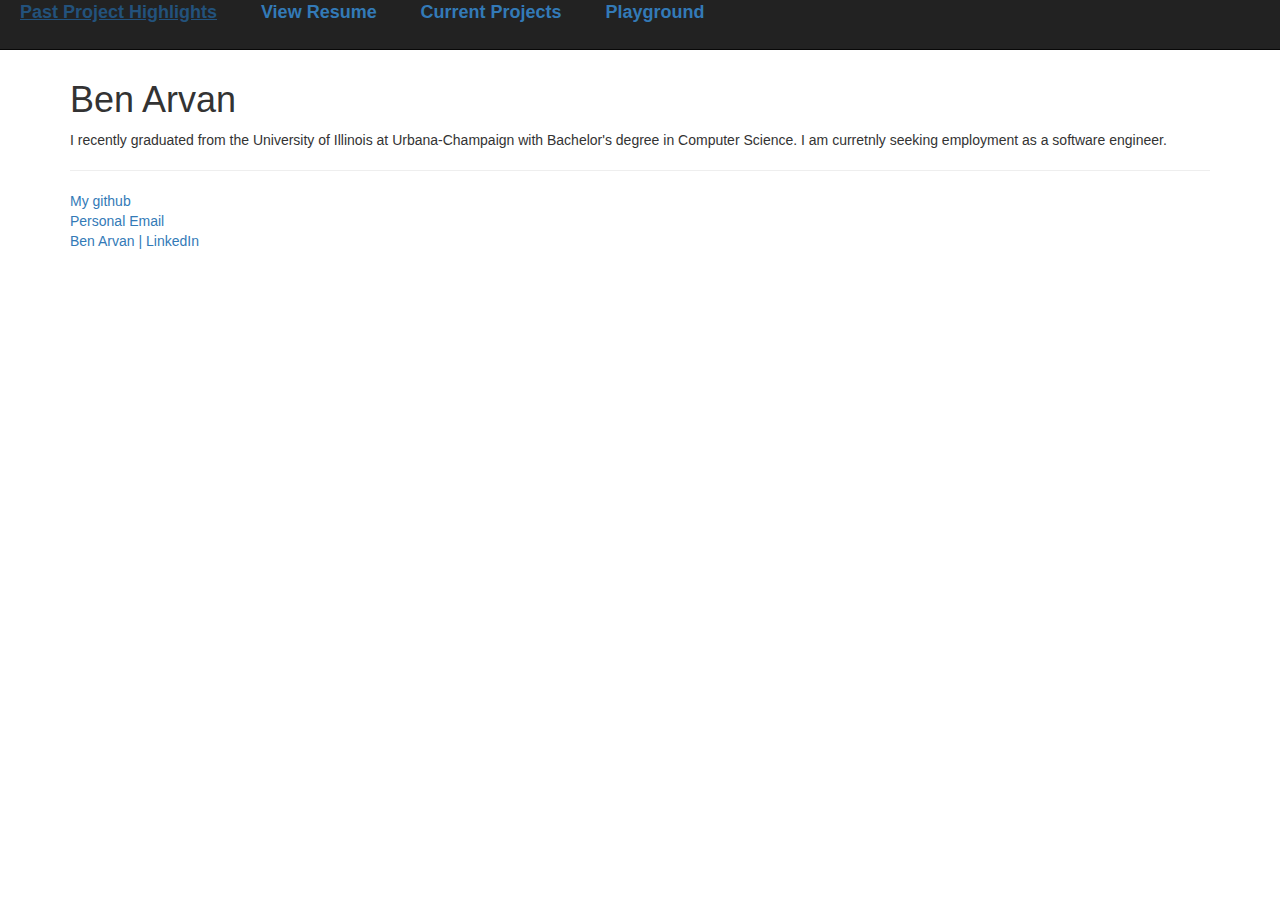
<file: index.html>
<!DOCTYPE html>
<html lang="en">

<head>
    <meta charset="utf-8">
    <title>Ben Arvan</title>
    <meta name="viewport" content="width=device-width, initial-scale=1.0">
    <meta name="description" content="Software Engineer">
    <meta name="author" content="">

    <link href="https://maxcdn.bootstrapcdn.com/bootstrap/3.3.6/css/bootstrap.min.css" rel="stylesheet">
    <link href="css/styles.css" rel="stylesheet" type="text/css"/>
    <!-- Fav and touch icons -->
    <link rel="apple-touch-icon-precomposed" sizes="144x144" href="../static/ico/apple-touch-icon-144-precomposed.png">
    <link rel="apple-touch-icon-precomposed" sizes="114x114" href="../static/ico/apple-touch-icon-114-precomposed.png">
    <link rel="apple-touch-icon-precomposed" sizes="72x72" href="../static/ico/apple-touch-icon-72-precomposed.png">
    <link rel="apple-touch-icon-precomposed" href="../static/ico/apple-touch-icon-57-precomposed.png">
    <link rel="shortcut icon" href="../static/ico/favicon.png">
</head>

<body>

    <div class="container">
        <div class="navbar navbar-inverse navbar-fixed-top">
            <div class="navbar-inner">
                <a class="brand link-space" href="./pages/projects.html">Past Project Highlights</a>
                <a class="brand link-space" href="./pages/resume.html">View Resume</a>
                <a class="brand link-space" href="./pages/current_projects.html">Current Projects</a>
                <a class="brand link-space" href="./pages/playground.html">Playground</a>
            </div>
        </div>
    </div>

    <div class="container">

        <!-- Main hero unit for a primary marketing message or call to action -->
        <div class="hero-unit">
            <h1>Ben Arvan</h1>
            <p>I recently graduated from the University of Illinois at Urbana-Champaign with Bachelor's degree in Computer Science. I am curretnly seeking employment as a software engineer.</p>

        </div>
        <hr>

        <footer>
            <a href="https://github.com/ninjabarman">My github</a>
        </footer>
        <footer>
            <a href="arvan2@illinois.edu">Personal Email</a>
        </footer>
        <footer>
            <a class="embedly-card" href="https://www.linkedin.com/in/ben-arvan-524868121">Ben Arvan | LinkedIn</a>
            <!--<script async src="https://cdn.embedly.com/widgets/platform.js" charset="UTF-8"></script>-->
        </footer>
    </div>

    <script src="https://code.jquery.com/jquery-2.2.4.min.js" integrity="sha256-BbhdlvQf/xTY9gja0Dq3HiwQF8LaCRTXxZKRutelT44=" crossorigin="anonymous"></script>

    <script src="https://maxcdn.bootstrapcdn.com/bootstrap/3.3.6/js/bootstrap.min.js">
    </script>

    </script>
    <!--linkedin profile-->


</body>

</html>
</file>
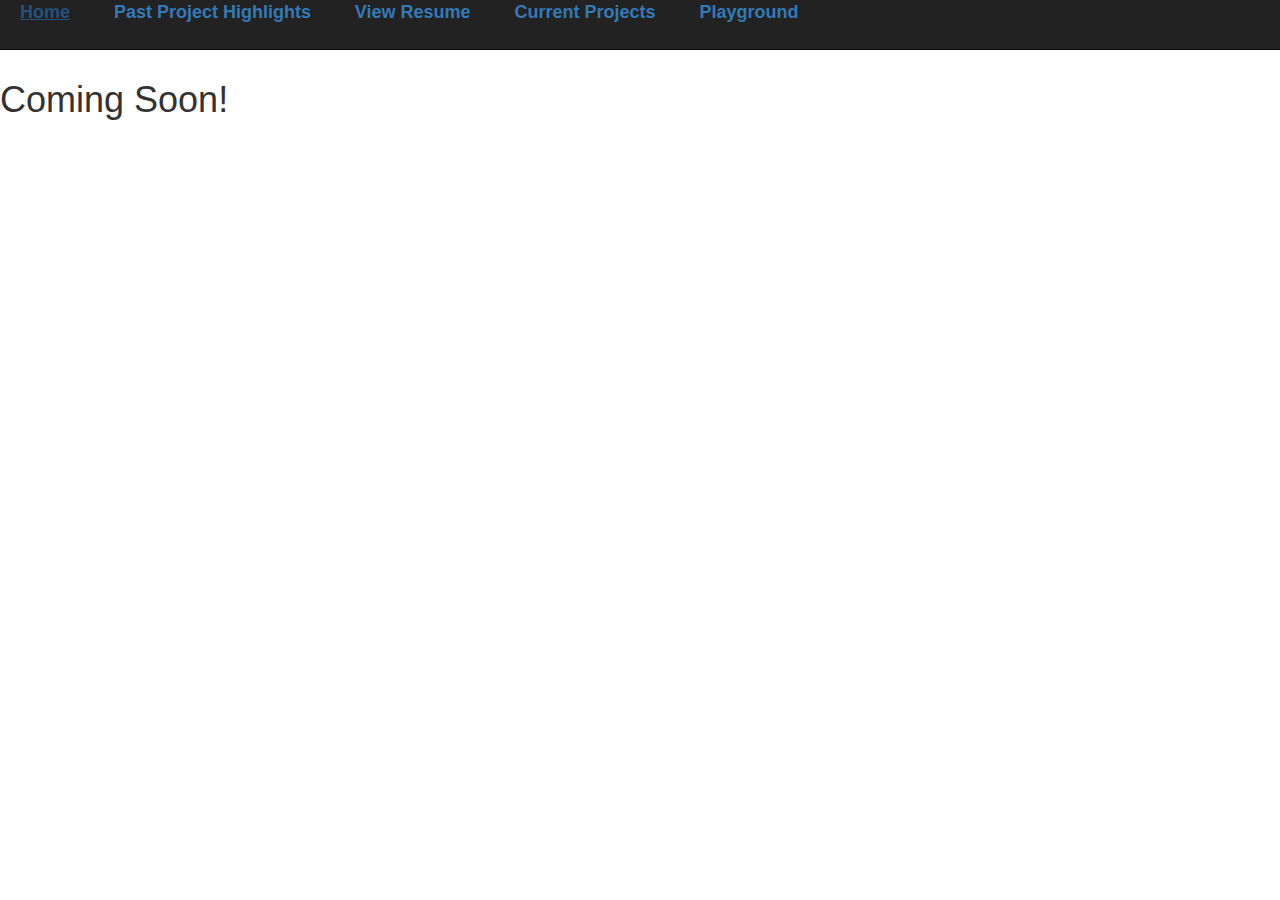
<file: pages/current_projects.html>
<!DOCTYPE html>
<html lang="en">

<head>
    <meta charset="utf-8">
    <title>Ben Arvan</title>
    <meta name="viewport" content="width=device-width, initial-scale=1.0">
    <meta name="description" content="Software Engineer">
    <meta name="author" content="Ben Arvan">

    <link href="https://maxcdn.bootstrapcdn.com/bootstrap/3.3.6/css/bootstrap.min.css" rel="stylesheet">
    <link href="../css/styles.css" rel="stylesheet" type="text/css"/>
    <!--<link href="../static/css/bootstrap-responsive.css" rel="stylesheet"> -->

    <!-- Fav and touch icons -->
    <link rel="apple-touch-icon-precomposed" sizes="144x144" href="../static/ico/apple-touch-icon-144-precomposed.png">
    <link rel="apple-touch-icon-precomposed" sizes="114x114" href="../static/ico/apple-touch-icon-114-precomposed.png">
    <link rel="apple-touch-icon-precomposed" sizes="72x72" href="../static/ico/apple-touch-icon-72-precomposed.png">
    <link rel="apple-touch-icon-precomposed" href="../static/ico/apple-touch-icon-57-precomposed.png">
    <link rel="shortcut icon" href="../static/ico/favicon.png">
</head>

<body>

    <div class="container">
        <div class="navbar navbar-inverse navbar-fixed-top">
            <div class="navbar-inner">
                <a class="brand link-space" href="../index.html">Home</a>
                <a class="brand link-space" href="projects.html">Past Project Highlights</a>
                <a class="brand link-space" href="resume.html">View Resume</a>
                <a class="brand link-space" href="current_projects.html">Current Projects</a>
                <a class="brand link-space" href="playground.html">Playground</a>
            </div>
        </div>
    </div>

    <div class="hero-unit">
        <h1>Coming Soon!</h1>
    </div>

    <script src="https://code.jquery.com/jquery-2.2.4.min.js" integrity="sha256-BbhdlvQf/xTY9gja0Dq3HiwQF8LaCRTXxZKRutelT44=" crossorigin="anonymous"></script>

    <script src="https://maxcdn.bootstrapcdn.com/bootstrap/3.3.6/js/bootstrap.min.js">
    </script>

    <!--linkedin profile-->


</body>

</html>
</file>
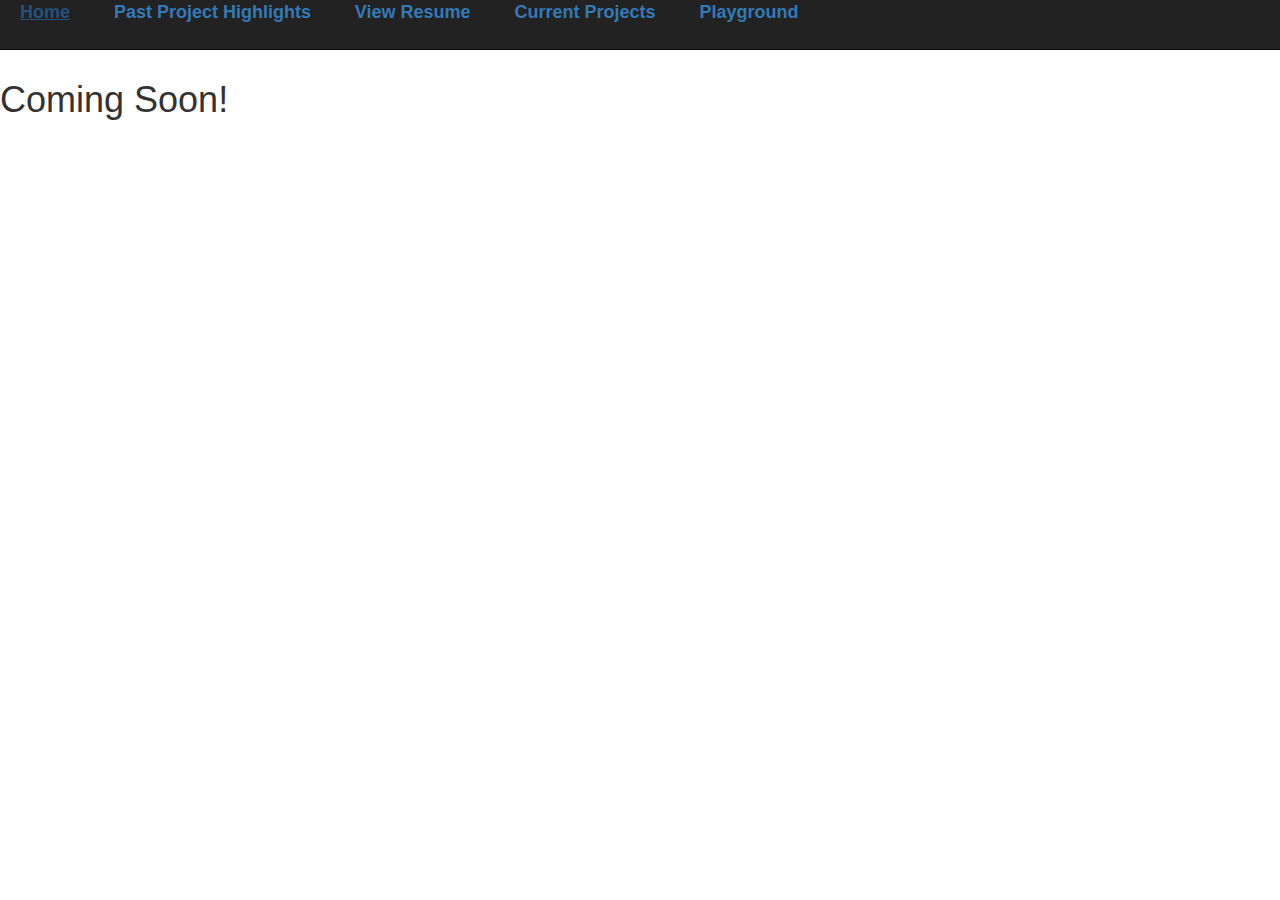
<file: pages/playground.html>
<!DOCTYPE html>
<html lang="en">

<head>
    <meta charset="utf-8">
    <title>Ben Arvan</title>
    <meta name="viewport" content="width=device-width, initial-scale=1.0">
    <meta name="description" content="Software Engineer">
    <meta name="author" content="Ben Arvan">

    <link href="https://maxcdn.bootstrapcdn.com/bootstrap/3.3.6/css/bootstrap.min.css" rel="stylesheet">
    <link href="../css/styles.css" rel="stylesheet" type="text/css"/>


    <!--<link href="../static/css/bootstrap-responsive.css" rel="stylesheet"> -->

    <!-- Fav and touch icons -->
    <link rel="apple-touch-icon-precomposed" sizes="144x144" href="../static/ico/apple-touch-icon-144-precomposed.png">
    <link rel="apple-touch-icon-precomposed" sizes="114x114" href="../static/ico/apple-touch-icon-114-precomposed.png">
    <link rel="apple-touch-icon-precomposed" sizes="72x72" href="../static/ico/apple-touch-icon-72-precomposed.png">
    <link rel="apple-touch-icon-precomposed" href="../static/ico/apple-touch-icon-57-precomposed.png">
    <link rel="shortcut icon" href="../static/ico/favicon.png">
</head>

<body>

    <div class="container">
        <div class="navbar navbar-inverse navbar-fixed-top">
            <div class="navbar-inner">
                <a class="brand link-space" href="../index.html">Home</a>
                <a class="brand link-space" href="projects.html">Past Project Highlights</a>
                <a class="brand link-space" href="resume.html">View Resume</a>
                <a class="brand link-space" href="current_projects.html">Current Projects</a>
                <a class="brand link-space" href="playground.html">Playground</a>
            </div>
        </div>
    </div>

    <script src="https://code.jquery.com/jquery-2.2.4.min.js" integrity="sha256-BbhdlvQf/xTY9gja0Dq3HiwQF8LaCRTXxZKRutelT44=" crossorigin="anonymous"></script>

    <div class="hero-unit">
        <h1>Coming Soon!</h1>
    </div>

    <script src="https://maxcdn.bootstrapcdn.com/bootstrap/3.3.6/js/bootstrap.min.js">
    </script>
    <!--linkedin profile-->


</body>

</html>
</file>
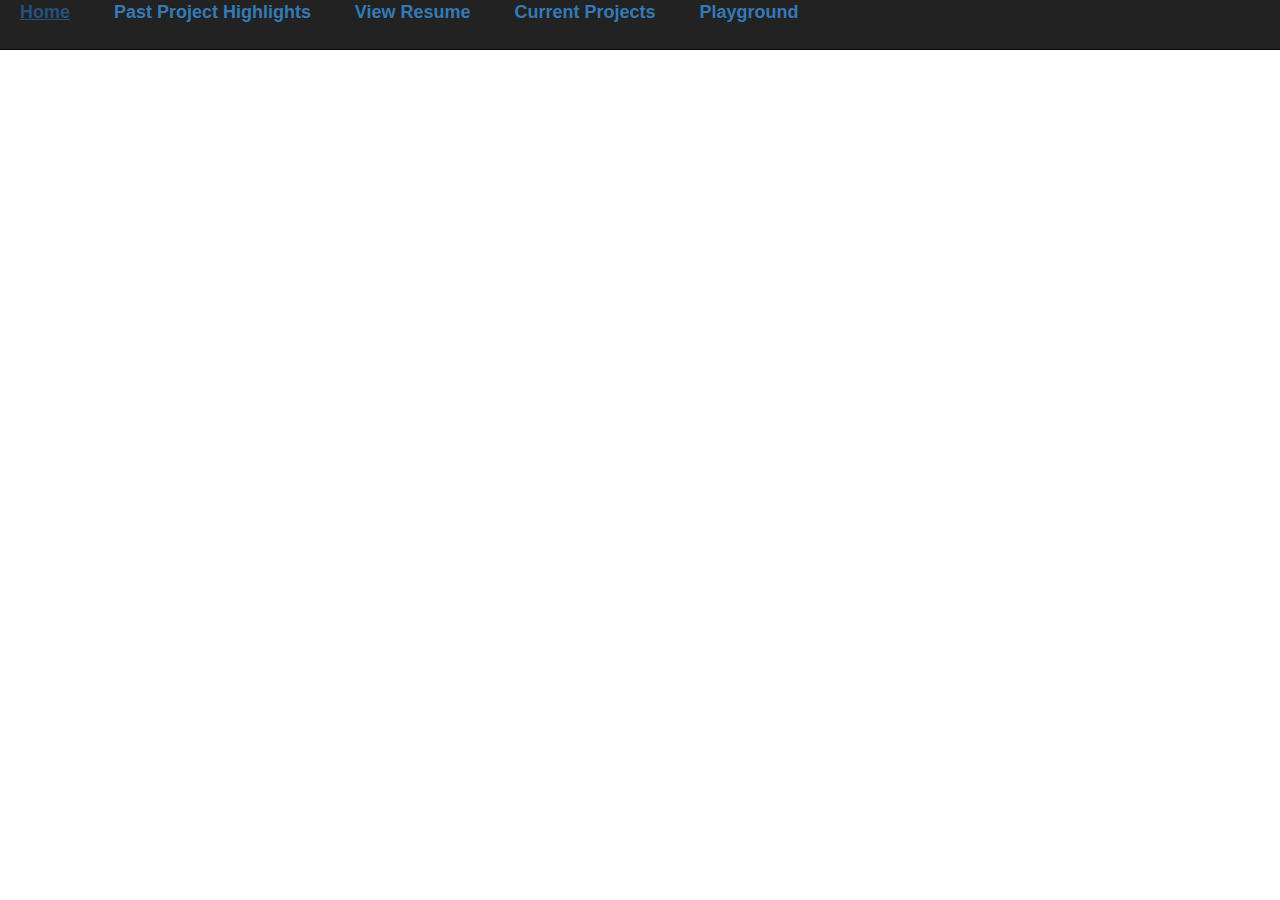
<file: pages/projects.html>
<!DOCTYPE html>
<html lang="en">

<head>
    <meta charset="utf-8">
    <title>Ben Arvan</title>
    <meta name="viewport" content="width=device-width, initial-scale=1.0">
    <meta name="description" content="Software Engineer">
    <meta name="author" content="Ben Arvan">

    <link href="https://maxcdn.bootstrapcdn.com/bootstrap/3.3.6/css/bootstrap.min.css" rel="stylesheet">
    <link href="../css/styles.css" rel="stylesheet" type="text/css"/>
    <!--<link href="../static/css/bootstrap-responsive.css" rel="stylesheet"> -->

    <!-- Fav and touch icons -->
    <link rel="apple-touch-icon-precomposed" sizes="144x144" href="../static/ico/apple-touch-icon-144-precomposed.png">
    <link rel="apple-touch-icon-precomposed" sizes="114x114" href="../static/ico/apple-touch-icon-114-precomposed.png">
    <link rel="apple-touch-icon-precomposed" sizes="72x72" href="../static/ico/apple-touch-icon-72-precomposed.png">
    <link rel="apple-touch-icon-precomposed" href="../static/ico/apple-touch-icon-57-precomposed.png">
    <link rel="shortcut icon" href="../static/ico/favicon.png">
</head>

<body>

    <div class="container">
        <div class="navbar navbar-inverse navbar-fixed-top">
            <div class="navbar-inner">
                <a class="brand link-space" href="../index.html">Home</a>
                <a class="brand link-space" href="projects.html">Past Project Highlights</a>
                <a class="brand link-space" href="resume.html">View Resume</a>
                <a class="brand link-space" href="current_projects.html">Current Projects</a>
                <a class="brand link-space" href="playground.html">Playground</a>
            </div>
        </div>
    </div>

    <script src="https://code.jquery.com/jquery-2.2.4.min.js" integrity="sha256-BbhdlvQf/xTY9gja0Dq3HiwQF8LaCRTXxZKRutelT44=" crossorigin="anonymous"></script>

    <script src="https://maxcdn.bootstrapcdn.com/bootstrap/3.3.6/js/bootstrap.min.js">
    </script>

    <!--linkedin profile-->


</body>

</html>
</file>
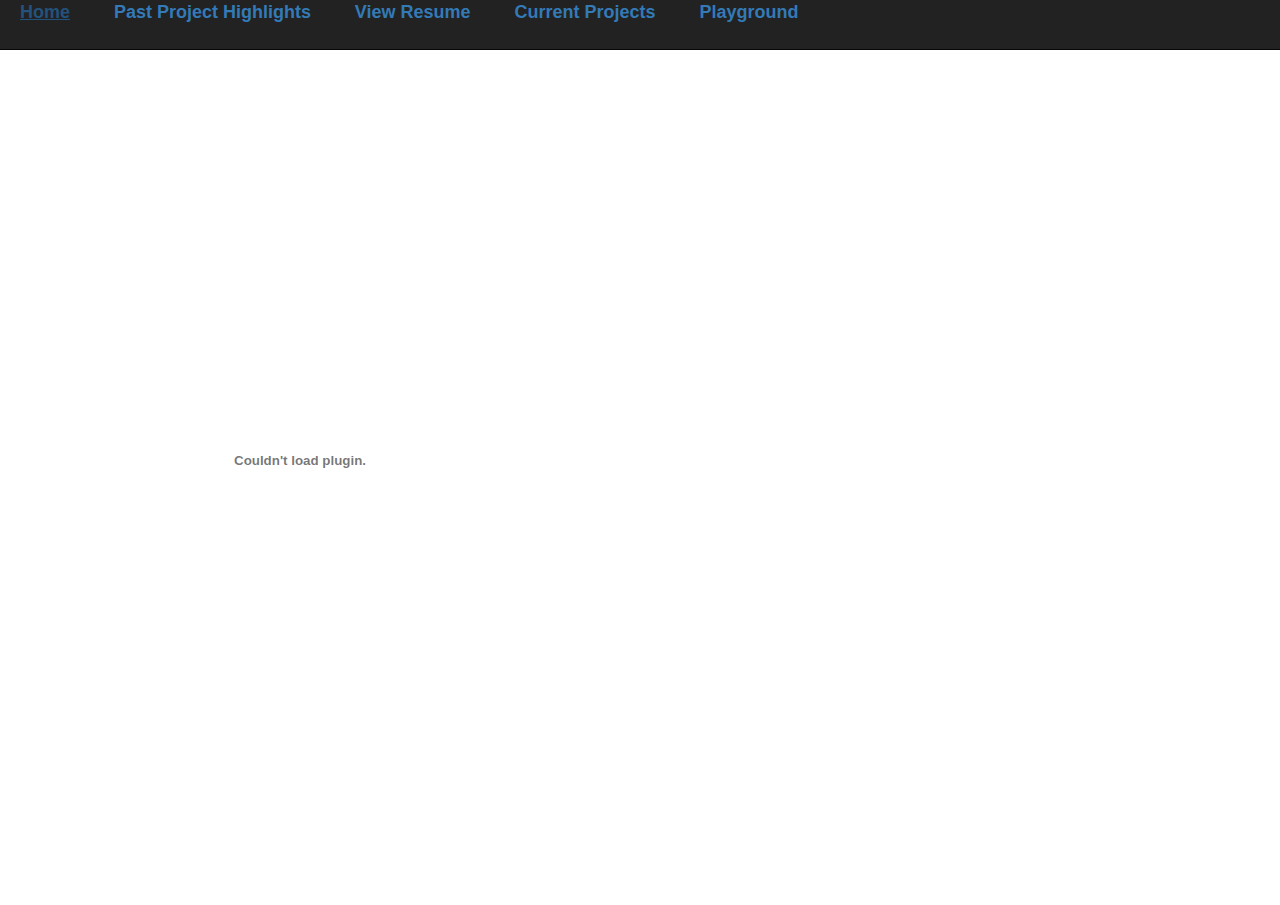
<file: pages/resume.html>
<!DOCTYPE html>
<html lang="en">

<head>
    <meta charset="utf-8">
    <title>Ben Arvan</title>
    <meta name="viewport" content="width=device-width, initial-scale=1.0">
    <meta name="description" content="Software Engineer">
    <meta name="author" content="Ben Arvan">

    <link href="https://maxcdn.bootstrapcdn.com/bootstrap/3.3.6/css/bootstrap.min.css" rel="stylesheet">
    <link href="../css/styles.css" rel="stylesheet" type="text/css"/>

    <!--<link href="../static/css/bootstrap-responsive.css" rel="stylesheet"> -->

    <!-- Fav and touch icons -->
    <link rel="apple-touch-icon-precomposed" sizes="144x144" href="../static/ico/apple-touch-icon-144-precomposed.png">
    <link rel="apple-touch-icon-precomposed" sizes="114x114" href="../static/ico/apple-touch-icon-114-precomposed.png">
    <link rel="apple-touch-icon-precomposed" sizes="72x72" href="../static/ico/apple-touch-icon-72-precomposed.png">
    <link rel="apple-touch-icon-precomposed" href="../static/ico/apple-touch-icon-57-precomposed.png">
    <link rel="shortcut icon" href="../static/ico/favicon.png">
</head>

<body>

    <div class="container">
        <div class="navbar navbar-inverse navbar-fixed-top">
            <div class="navbar-inner">
                <a class="brand link-space" href="../index.html">Home</a>
                <a class="brand link-space" href="projects.html">Past Project Highlights</a>
                <a class="brand link-space" href="resume.html">View Resume</a>
                <a class="brand link-space" href="current_projects.html">Current Projects</a>
                <a class="brand link-space" href="playground.html">Playground</a>
            </div>
        </div>
    </div>

    <div class="hero-unit resume">
        <embed src="../pdfs/BenArvanResume.pdf" width="600" height="800"  type='application/pdf'>
    </div>

    <script src="https://code.jquery.com/jquery-2.2.4.min.js" integrity="sha256-BbhdlvQf/xTY9gja0Dq3HiwQF8LaCRTXxZKRutelT44=" crossorigin="anonymous"></script>

    <script src="https://maxcdn.bootstrapcdn.com/bootstrap/3.3.6/js/bootstrap.min.js">
    </script>

    <!--linkedin profile-->


</body>

</html>
</file>
<file: css/styles.css>
body {
    padding-top: 60px;
    padding-bottom: 40px;
}
.link-space {
    padding: 20px;
    font-size: 18px;
    font-weight: bold;
}
</file>
